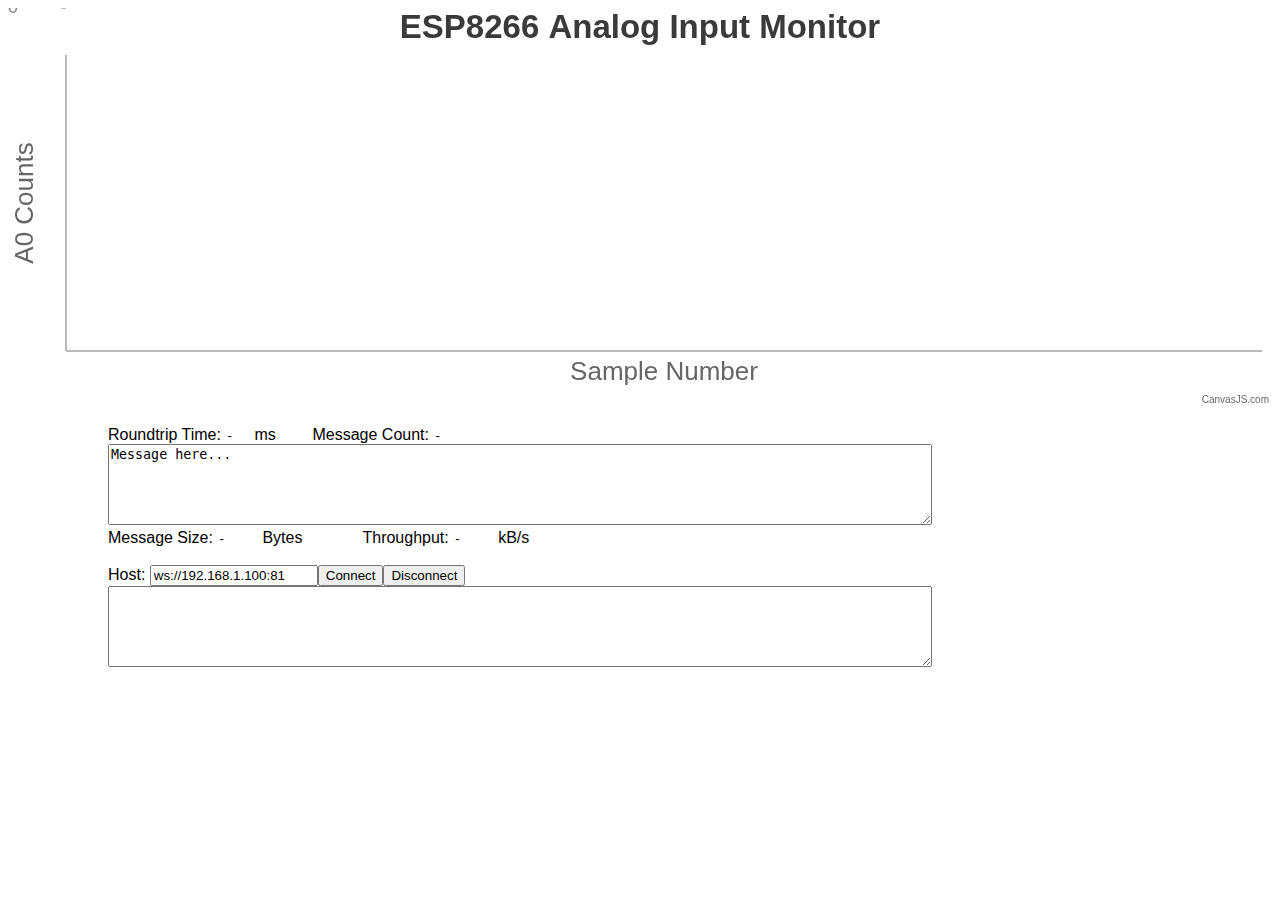
<file: Bravo/EspScopeA0-Bravo/html/index.htm>
<!--
	This application is sampling analog input A0 of ESP8266
	so it then can be displayed on-line in a web browser
	Application consist of several files
	Please check repository below for details

	Repository: https://github.com/krzychb/EspScopeA0
	Version: Bravo
	Flie: index.htm
	Revision: 0.1.0
	Date: 28-Aug-2016
	Author: krzychb at gazeta.pl

	Copyright (c) 2016 Krzysztof Budzynski. All rights reserved.

	This library is free software; you can redistribute it and/or
	modify it under the terms of the GNU Lesser General Public
	License as published by the Free Software Foundation; either
	version 2.1 of the License, or (at your option) any later version.

	This library is distributed in the hope that it will be useful,
	but WITHOUT ANY WARRANTY; without even the implied warranty of
	MERCHANTABILITY or FITNESS FOR A PARTICULAR PURPOSE.  See the GNU
	Lesser General Public License for more details.

	You should have received a copy of the GNU Lesser General Public
	License along with this library; if not, write to the Free Software
	Foundation, Inc., 51 Franklin St, Fifth Floor, Boston, MA  02110-1301  USA
-->

<!DOCTYPE html>
<html>

<head>
	<title>EspScopeA0-Bravo 0.1.1</title>
	<link rel="stylesheet" type="text/css" href="style.css">
	<!-- get file below from http://canvasjs.com/ -->
	<script type="text/javascript" src="canvasjs.min.js"></script>
</head>

<body>

<div id="chartScope" style="height: 400px; width: 100%"></div>
<br />
<div style="width: 800px; margin-left: 100px">
	<div id="communication-diagnostics">
		<div style="width: 200px; display: inline-block">Roundtrip Time: <input type="text" id="roundtripTime" size="1" value="-" style="border: 0" />ms</div>
		<div style="width: 200px; display: inline-block">Message Count: <input type="text" id="messageCount" size="6" value="-" style="border: 0" /></div>
	</div>
	<div id="messages">
		<textarea id="messageWindow" rows="5" cols="100">Message here...</textarea>
	</div>
	<div id="message-diagnostics">
		<div style="width: 250px; display: inline-block">Message Size: <input type="text" id="messageSize" size="3" value="-" style="border: 0" />Bytes</div>
		<div style="width: 200px; display: inline-block">Throughput: <input type="text" id="throughput" size="3" value="-" style="border: 0" />kB/s</div>
	</div>
	<br />
	<div id="connection-status">
		<form onsubmit="return false;">
		<div id="connectForm" style="width: 400px; display: inline-block">Host: <input type="text" id="hostName" value="ws://hostName:81" style="width:160px;"/><input type="button" value="Connect" onclick="connect(hostName.value)" /><input type="button" value="Disconnect" onclick="disconnect()" /></div>
		</form>
		<textarea id="diagnosticWindow" rows="5" cols="100"></textarea>
	</div>
</div>

<script type="text/javascript">

// update IP address of ESP8266 module
document.getElementById('hostName').value = "ws://192.168.1.100:81";

var connection;
var messageCounter = 0;
var messageSendMilis;

var messageSize = document.getElementById('messageSize');
var connectForm = document.getElementById('connectForm');



// Chart configuration - Scope
var scopeSamples = [];   // primary Y axis
var chartScope = new CanvasJS.Chart("chartScope",
{
	title: {text: "ESP8266 Analog Input Monitor"},
	axisX: {title: "Sample Number"},
	axisY: {title: "A0 Counts"},
	data: [{type: "line", dataPoints : scopeSamples}]
});
chartScope.render();


function connect(host)
{
	if(connection)
	{
		diagnosticWindow.value = diagnosticWindow.value + "Already connected!" + "\n";
		return;
	}

	printDiag("Connecting...");
	connectForm.style.backgroundColor = 'LightYellow';
	connection = new WebSocket(host, ['arduino']);

	connection.onopen = function()
	{
		printDiag("Connected");
		connectForm.style.backgroundColor = 'GreenYellow';
		connection.send('Hallo from Browser :-) ' + new Date());
		sendMessage();
	};

	connection.onclose = function(event)
	{
		printDiag("Disconnected");
		connectForm.style.backgroundColor = 'LightPink';
		connection = null;
	};

	connection.onerror = function(error)
	{
		printDiag("Error " + error);
	};

	connection.onmessage = function(message)
	{
		var fileds = message.data.split(" ");

		// show message
		document.getElementById('messageWindow').value = message.data;
		messageSize.value = message.data.length;

		// check only messages begining with '#'
		if(fileds[0] == "#")
		{
			// check if received message number
			// is the same as that one sent
			if(fileds[1] !=  messageCounter)
			{
				// we have received back a message
				// with different number than just sent
				printDiag("Message missed");
				connection.close();
			}
			else
			{
				var rtt  = new Date().getTime() - messageSendMilis;
				document.getElementById('roundtripTime').value = rtt;
				// calculate throughput in kB/s
				// average roundtrip time in ms - multiply by 1000
				// kilo Bytes - divide by 1024
				var avgt = 0.9765 * parseInt(messageSize.value) / rtt;
				document.getElementById('throughput').value = avgt.toFixed(2);

				
				// send another message
				// this is assuming that processing below takes shorteer
				// than the time for this message to bounce back
				// sendMessage();
				
				// update the scope chart
				// if there are are some data received
				var analogSamples = fileds[2].split(";");
				if(parseInt(analogSamples[0]) == -1)
				{
					// still waiting for the trigger
					// no data received
					// the scope chart will not be updated
				}
				else
				{
					// we have received new data
					// use the data to update the scope chart
					scopeSamples.length = 0;
					for(var i=0; i < analogSamples.length; i++)
					{
						scopeSamples.push({x: i, y: parseInt(analogSamples[i])});
					}
					chartScope.render();
				}
				
				// check where to execute sendMessage()
				sendMessage();

			}
		}
	};
}

function disconnect()
{
	if(connection)
	{
		connection.close();
	}
	else
	{
		printDiag("Not connected!");
	}
}

function sendMessage()
{
	messageCounter++;
	document.getElementById('messageCount').value = messageCounter;
	messageSendMilis = new Date().getTime();
	//
	// Message format
	// # MESSAGE_NUMBER
	//
	connection.send("# " + messageCounter);
}

function printDiag(message)
{
	var diag = document.getElementById('diagnosticWindow');
	diag.value = diag.value + new Date().timeNow() + " " + message + "\n";
	diag.scrollTop = diag.scrollHeight;
}


Date.prototype.timeNow = function () {
     return ((this.getHours() < 10)?"0":"") + this.getHours() +":"+ ((this.getMinutes() < 10)?"0":"") + this.getMinutes() +":"+ ((this.getSeconds() < 10)?"0":"") + this.getSeconds();
}

</script>
</body>
</html>
</file>
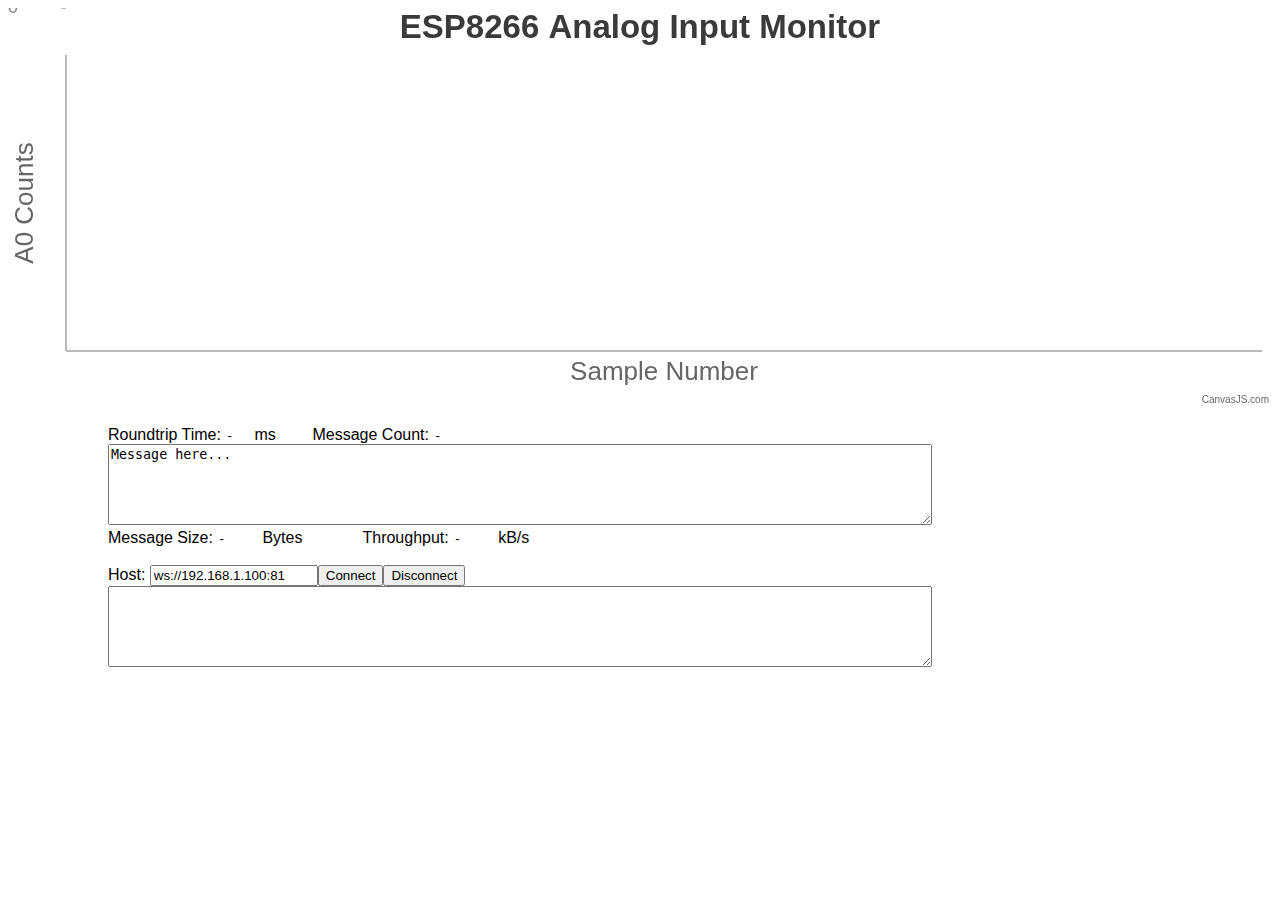
<file: Charlie/EspScopeA0-Charlie/html/index.htm>
<!--
	This application is sampling analog input A0 of ESP8266
	so it then can be displayed on-line in a web browser
	Application consist of several files
	Please check repository below for details

	Repository: https://github.com/krzychb/EspScopeA0
	Version: Charlie
	Flie: index.htm
	Revision: 0.1.1
	Date: 11-Sep-2016
	Author: krzychb at gazeta.pl

	Copyright (c) 2016 Krzysztof Budzynski. All rights reserved.

	This library is free software; you can redistribute it and/or
	modify it under the terms of the GNU Lesser General Public
	License as published by the Free Software Foundation; either
	version 2.1 of the License, or (at your option) any later version.

	This library is distributed in the hope that it will be useful,
	but WITHOUT ANY WARRANTY; without even the implied warranty of
	MERCHANTABILITY or FITNESS FOR A PARTICULAR PURPOSE.  See the GNU
	Lesser General Public License for more details.

	You should have received a copy of the GNU Lesser General Public
	License along with this library; if not, write to the Free Software
	Foundation, Inc., 51 Franklin St, Fifth Floor, Boston, MA  02110-1301  USA
-->

<!DOCTYPE html>
<html>

<head>
	<title>EspScopeA0-Charlie 0.1.1</title>
	<link rel="stylesheet" type="text/css" href="style.css">
	<!-- get file below from http://canvasjs.com/ -->
	<script type="text/javascript" src="canvasjs.min.js"></script>
</head>

<body>

<div id="chartScope" style="height: 400px; width: 100%"></div>
<br />
<div style="width: 800px; margin-left: 100px">
	<div id="communication-diagnostics">
		<div style="width: 200px; display: inline-block">Roundtrip Time: <input type="text" id="roundtripTime" size="1" value="-" style="border: 0" />ms</div>
		<div style="width: 200px; display: inline-block">Message Count: <input type="text" id="messageCount" size="6" value="-" style="border: 0" /></div>
	</div>
	<div id="messages">
		<textarea id="messageWindow" rows="5" cols="100">Message here...</textarea>
	</div>
	<div id="message-diagnostics">
		<div style="width: 250px; display: inline-block">Message Size: <input type="text" id="messageSize" size="3" value="-" style="border: 0" />Bytes</div>
		<div style="width: 200px; display: inline-block">Throughput: <input type="text" id="throughput" size="3" value="-" style="border: 0" />kB/s</div>
	</div>
	<br />
	<div id="connection-status">
		<form onsubmit="return false;">
		<div id="connectForm" style="width: 400px; display: inline-block">Host: <input type="text" id="hostName" value="ws://hostName:81" style="width:160px;"/><input type="button" value="Connect" onclick="connect(hostName.value)" /><input type="button" value="Disconnect" onclick="disconnect()" /></div>
		</form>
		<textarea id="diagnosticWindow" rows="5" cols="100"></textarea>
	</div>
</div>

<script type="text/javascript">

// update IP address of ESP8266 module
document.getElementById('hostName').value = "ws://192.168.1.100:81";

var connection;
var messageCounter = 0;
var messageSendMilis;

var messageSize = document.getElementById('messageSize');
var connectForm = document.getElementById('connectForm');



// Chart configuration - Scope
var scopeSamples = [];   // primary Y axis
var chartScope = new CanvasJS.Chart("chartScope",
{
	title: {text: "ESP8266 Analog Input Monitor"},
	axisX: {title: "Sample Number"},
	axisY: {title: "A0 Counts"},
	data: [{type: "line", dataPoints : scopeSamples}]
});
chartScope.render();


function connect(host)
{
	if(connection)
	{
		diagnosticWindow.value = diagnosticWindow.value + "Already connected!" + "\n";
		return;
	}

	printDiag("Connecting...");
	connectForm.style.backgroundColor = 'LightYellow';
	connection = new WebSocket(host, ['arduino']);

	connection.onopen = function()
	{
		printDiag("Connected");
		connectForm.style.backgroundColor = 'GreenYellow';
		connection.send('Hallo from Browser :-) ' + new Date());
		sendMessage();
	};

	connection.onclose = function(event)
	{
		printDiag("Disconnected");
		connectForm.style.backgroundColor = 'LightPink';
		connection = null;
	};

	connection.onerror = function(error)
	{
		printDiag("Error " + error);
	};

	connection.onmessage = function(message)
	{
		var fileds = message.data.split(" ");

		// show message
		document.getElementById('messageWindow').value = message.data;
		messageSize.value = message.data.length;

		// check only messages begining with '#'
		if(fileds[0] == "#")
		{
			// check if received message number
			// is the same as that one sent
			if(fileds[1] !=  messageCounter)
			{
				// we have received back a message
				// with different number than just sent
				printDiag("Message missed");
				connection.close();
			}
			else
			{
				var rtt  = new Date().getTime() - messageSendMilis;
				document.getElementById('roundtripTime').value = rtt;
				// calculate throughput in kB/s
				// average roundtrip time in ms - multiply by 1000
				// kilo Bytes - divide by 1024
				var avgt = 0.9765 * parseInt(messageSize.value) / rtt;
				document.getElementById('throughput').value = avgt.toFixed(2);

				
				// send another message
				// this is assuming that processing below takes shorteer
				// than the time for this message to bounce back
				sendMessage();
				
				// update the scope chart
				// if there are are some data received
				var analogSamples = fileds[2].split(";");
				if(parseInt(analogSamples[0]) == -1)
				{
					// still waiting for the trigger
					// no data received
					// the scope chart will not be updated
				}
				else
				{
					// we have received new data
					// use the data to update the scope chart
					scopeSamples.length = 0;
					for(var i=0; i < analogSamples.length; i++)
					{
						scopeSamples.push({x: i, y: parseInt(analogSamples[i])});
					}
					chartScope.render();
				}
				
				// check where to execute sendMessage()
				// sendMessage();

			}
		}
	};
}

function disconnect()
{
	if(connection)
	{
		connection.close();
	}
	else
	{
		printDiag("Not connected!");
	}
}

function sendMessage()
{
	messageCounter++;
	document.getElementById('messageCount').value = messageCounter;
	messageSendMilis = new Date().getTime();
	//
	// Message format
	// # MESSAGE_NUMBER
	//
	connection.send("# " + messageCounter);
}

function printDiag(message)
{
	var diag = document.getElementById('diagnosticWindow');
	diag.value = diag.value + new Date().timeNow() + " " + message + "\n";
	diag.scrollTop = diag.scrollHeight;
}


Date.prototype.timeNow = function () {
     return ((this.getHours() < 10)?"0":"") + this.getHours() +":"+ ((this.getMinutes() < 10)?"0":"") + this.getMinutes() +":"+ ((this.getSeconds() < 10)?"0":"") + this.getSeconds();
}

</script>
</body>
</html>
</file>
<file: Bravo/EspScopeA0-Bravo/html/style.css>
#sliders
{
	width: 100%;
	text-align:	center;
	font-family: Arial
}

#communication-diagnostics
{
	width: 100%;
	text-align:	left;
	font-family: Arial
}

#messages
{
	width: 100%;
	display:inline-block;
	text-align:	left;
	font-family: Arial
}

#connection-status
{
	width: 100%;
	text-align:	left;
	font-family: Arial
}

#message-diagnostics
{
	width: 100%;
	text-align:	left;
	font-family: Arial
}
</file>
<file: Charlie/EspScopeA0-Charlie/html/style.css>
#sliders
{
	width: 100%;
	text-align:	center;
	font-family: Arial
}

#communication-diagnostics
{
	width: 100%;
	text-align:	left;
	font-family: Arial
}

#messages
{
	width: 100%;
	display:inline-block;
	text-align:	left;
	font-family: Arial
}

#connection-status
{
	width: 100%;
	text-align:	left;
	font-family: Arial
}

#message-diagnostics
{
	width: 100%;
	text-align:	left;
	font-family: Arial
}
</file>
